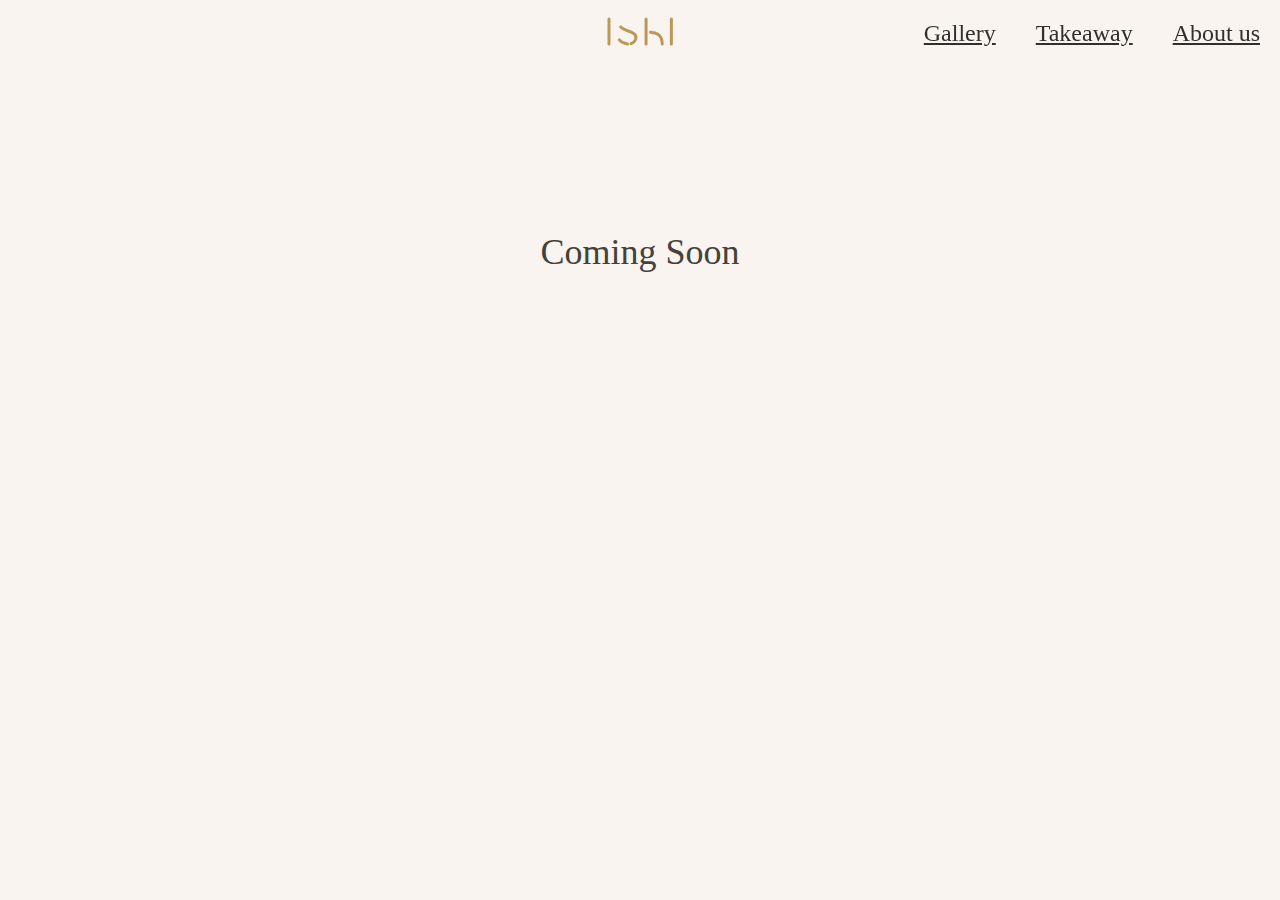
<file: cs.html>
<html lang="it">

<head>
	<meta charset="utf-8">
	<meta name="format-detection" content="telephone=no">
	<meta name="apple-mobile-web-app-capable" content="yes">
	<meta name="viewport" content="minimal-ui, width=device-width, initial-scale=1, minimum-scale=1, user-scalable=no">

	<title>𝒾𝓈𝒽𝒾 𝒻𝓊𝓈𝒾𝑜𝓃</title>

	<link rel="icon" type="image/png" href="/icons/icon-72x72.png" sizes="72x72">
	<link rel="icon" type="image/png" href="/icons/icon-96x96.png" sizes="96x96">
	<link rel="icon" type="image/png" href="/icons/icon-192x192.png" sizes="192x192">

	<link rel="apple-touch-icon" href="/icons/icon-192x192.png" sizes="192x192">

	<meta name="apple-mobile-web-app-status-bar-style" content="black">

	<!-- Global site tag (gtag.js) - Google Analytics -->
    <script async src="https://www.googletagmanager.com/gtag/js?id=UA-128974444-6"></script>
    <script>
      window.dataLayer = window.dataLayer || [];
      function gtag(){dataLayer.push(arguments);}
      gtag('js', new Date());
    
      gtag('config', 'UA-128974444-6');
    </script>

	<script src="https://cdn.jsdelivr.net/npm/jquery@3.2.1/dist/jquery.min.js"></script>

	<script>
		$(window).on("beforeunload", function() {
			$(window).scrollTop(0);
		});
	</script>

</head>

<body style="overflow: scroll;">
	<div class="content">
		<div class="brrrand pa">
			<a href="/index.html">
				<svg width="66" height="29" viewBox="0 0 66 29" fill="none" xmlns="http://www.w3.org/2000/svg">
					<path d="M2 2V27" stroke="" stroke-width="3" stroke-linecap="round" stroke-linejoin="round"></path>
					<path d="M39.0588 2V27" stroke="" stroke-width="3" stroke-linecap="round" stroke-linejoin="round"></path>
					<path d="M64.353 2V27" stroke="" stroke-width="3" stroke-linecap="round" stroke-linejoin="round"></path>
					<path d="M13.7646 9.94116C14.647 10.9216 17.4932 12.7527 20.5294 13.7647C24.0588 14.9412 26.1176 16.1176 26.9999 16.7059C29.3529 18.2745 30.647 23.647 24.0588 26.7059" stroke="" stroke-width="3" stroke-linecap="round" stroke-linejoin="round"></path>
					<path d="M20.5295 27C18.9609 26.804 14.6471 25.8236 12.2942 22.8824" stroke="" stroke-width="3" stroke-linecap="round" stroke-linejoin="round"></path>
					<path d="M43.4707 15.2353C47.6864 15.6274 55.2354 16.4118 55.2354 27" stroke="" stroke-width="3" stroke-linecap="round" stroke-linejoin="round"></path>
				</svg>

			</a>
		</div>

		<div class="button_container pa" id="toggle">
			<span class="top"></span>
			<span class="middle"></span>
			<span class="bottom"></span>
		</div>

		<div class="overlay pa" id="overlay">
			<nav class="overlay-menu">
				<ul>
					<li><a href="/cs.html">About us</a></li>
					<li><a href="/pwa-t.0.1.html">Takeaway</a></li>
					<li><a href="/cs.html">Gallery</a></li>
				</ul>
			</nav>

			<footer>

				<div class="iframe_container">

					<iframe src="https://www.google.com/maps/d/u/0/embed?mid=11EVLFHxAn3lMBd7Q2YS7lhyvxJ8uCoAP"></iframe>
				</div>

				<p class=""><a href="tel:3665426215">Tel: +39 366 542 6215</a></p>

			</footer>
		</div>

		<main class="main">

			<div class="co">
				<div class="intro-cs">
					<h1>Coming Soon</h1>
				</div>
				<div style="height: 5vh;"></div>
			</div>
		</main>
	</div>

	<style>
		@font-face {
			font-family: 'Roxborough CF';
			src: url("https://ishifusion.it/css/RoxboroughCF-Light.woff2") format("woff2"), url("https://ishifusion.it/css/RoxboroughCF-Light.woff") format("woff");
			font-weight: 300;
			font-style: normal;
		}

		* {
			box-sizing: border-box;
		}

		* ::-webkit-scrollbar {
			width: 0;
			display: none;
		}

		html,
		body {
			height: 100%;
			width: 100vw;
			margin: 0;
			padding: 0;
			overflow: hidden;
		}

		body {
			background: #FAF4F0;
		}
		
		.pa{
		    pointer-events: all;
		}

		a {
			color: #303030;
			text-decoration: none;
			text-decoration: underline;
			cursor: pointer;
		}

		.content,
		.main {
			position: relative;
			z-index: 10;
			background: #FAF4F0;
			overflow-x: hidden;
		}

		.content {
			pointer-events: none;
		}

		.main {
			padding-top: 0;
			overflow-y: scroll;
		}

		.main * {
			pointer-events: all;
		}

		h1,
		h2,
		h3,
		p {
			font-weight: 300;
		}

		h1,
		h2 {
			color: #44423B;
			font-family: 'Roxborough CF';
		}

		h2 {
			font-size: 32px;
		}

		p {
			color: #77756D;
			font-size: 12px;
			margin: 21px 0;
			line-height: 150%;
			font-family: 'Montserrat', sans-serif;
		}

		span {
			color: #9B7F79;
			font-family: 'Montserrat', sans-serif;
		}


		footer {
			padding: 0 12px;
		}

		footer p {
			font-size: 16px;
		}
		
		.intro-cs{
			height: 50vh;
			width: 100%;
			text-align: center;
			padding: 23vh 0;
		}
		
		.intro-cs h1{
			font-size: 4vh;
		}

		.overlay footer {
			position: absolute;
			bottom: 8px;
			height: 50%;
			padding: 0;
		}

		.overlay footer iframe {
			width: 100vw;
			height: calc(100% + 48px);
			transform: translateY(-48px);
		}

		.overlay footer h3 {
			color: #FAF4F0;
		}

		.overlay footer p {
			display: inline-block;
			margin: 3px 0 0 21px;
			font-size: 18px;
		}

		.brrrand {
			position: fixed;
			top: 10px;
			left: 50%;
			transform: translate(-50%, 7px);
			height: 27px;
			cursor: pointer;
			z-index: 100;
			stroke: #BA8334;
		}

		.brrrand svg {
			stroke: #BA9855;
		}

		.overlay {
			position: fixed;
			background: #BA9855;
			z-index: 90;
			top: 0;
			left: 0;
			width: 100%;
			height: 100%;
			opacity: 1;
			visibility: hidden;
			transition: opacity 0.35s, visibility 0.35s, height 0.45s;
			transition-timing-function: cubic-bezier(0.25, 0.74, 0.22, 0.99);
			overflow: hidden;
		}

		.overlay ul {
			list-style: none;
			padding: 0;
			margin: 0 auto;
			display: inline-block;
			position: relative;
			visibility: visible;
			height: 100%;
		}

		.overlay-menu ul li {
			font-family: 'Roxborough CF';
			font-weight: 300;
			font-style: normal;
		}

		.pc-content {
			display: none;
			font-size: 18px;
		}

		@media (min-width: 960px) {
			.overlay-menu ul {
				float: right;
			}

			.overlay-menu ul li {
				font-size: 24px;
				float: right;
				margin: 20px;
				color: #303030;
			}
		}

		@media (max-width: 960px) {
			.overlay {
				height: 0%;
				opacity: 0;
			}

			.brrrand:hover {
				opacity: 0.7;
				transition: opacity 0.25s cubic-bezier(0.25, 0.74, 0.22, 0.99);
			}

			.button_container {
				position: fixed;
				top: 23px;
				right: 21px;
				height: 27px;
				width: 32px;
				cursor: pointer;
				z-index: 100;
				transition: opacity 0.25s cubic-bezier(0.25, 0.74, 0.22, 0.99);
			}

			.button_container:hover {
				opacity: 0.7;
			}

			.button_container.active .top {
				-webkit-transform: translateY(9px) translateX(0) rotate(45deg);
				transform: translateY(9px) translateX(0) rotate(45deg);
				background: #BA9855;
			}

			.button_container.active .middle {
				opacity: 0;
				background: #BA9855;
			}

			.button_container.active .bottom {
				-webkit-transform: translateY(-9px) translateX(0) rotate(-45deg);
				transform: translateY(-9px) translateX(0) rotate(-45deg);
				background: #BA9855;
			}

			.button_container span {
				background: #BA9855;
				border: none;
				height: 1.5px;
				width: 100%;
				position: absolute;
				top: 0;
				left: 0;
				transition: all 0.7s ease;
				cursor: pointer;
			}

			.button_container span:nth-of-type(2) {
				top: 9px;
			}

			.button_container span:nth-of-type(3) {
				top: 18px;
			}

			.overlay {
				transition: all 0.5s;
				height: 100%;
				width: 100%;
			}

			.overlay li {
				margin: 12px;
			}

			.overlay.open {
				opacity: 1;
				visibility: visible;
				transition: all 0.5s;
				transition-timing-function: ease;
			}

			.overlay.open ul {
				visibility: visible;
			}

			.overlay li {
				transition: all 0.75s ease 0.3s;
			}

			.overlay li:nth-of-type(2) {
				transition: all 0.75s ease 0.35s;
			}

			.overlay li:nth-of-type(3) {
				transition: all 0.75s ease 0.4s;
			}

			.overlay li:nth-of-type(4) {
				transition: all 0.75s ease 0.45s;
			}

			.overlay.open li {
				opacity: 1;
				transform: translatex(0%);
				transition: all 0.75s ease 0.3s;
			}

			.overlay.open li:nth-of-type(2) {
				opacity: 1;
				transform: translatex(0%);
				transition: all 0.75s ease 0.35s;
			}

			.overlay.open li:nth-of-type(3) {
				opacity: 1;
				transform: translatex(0%);
				transition: all 0.75s ease 0.4s;
			}

			.overlay.open li:nth-of-type(4) {
				opacity: 1;
				transform: translatex(0%);
				transition: all 0.75s ease 0.45s;
			}

			.overlay nav {
				position: relative;
				height: calc(50% - 66px);
				transform: translateY(66px);
				font-size: 28px;
				font-family: 'Roxborough CF';
				font-weight: 400;
				text-align: center;
			}

			.overlay ul li {
				height: 25%;
				width: 100%;
				margin: calc(100% / 4) 0;
				min-height: 50px;
				position: relative;
				opacity: 0;
				transform: translatex(20%);
			}

			.overlay ul li a,
			p {
				display: block;
				position: relative;
				text-decoration: none;
				overflow: hidden;
			}

			.overlay a {
				color: #FAF4F0;
			}

			.overlay ul li a:hover:after,
			.overlay ul li a:focus:after,
			.overlay ul li a:active:after {
				width: 100%;
			}

			.overlay ul li a:after {
				content: "";
				position: absolute;
				bottom: 0;
				left: 50%;
				width: 0%;
				-webkit-transform: translateX(-50%);
				transform: translateX(-50%);
				height: 3px;
				background: #fff;
				transition: 0.35s;
			}

			.overlay ul li {
				opacity: 0;
			}

			.overlay ul {
				visibility: hidden;
				position: absolute;
				height: auto;
				top: 50%;
				left: 50%;
				transform: translate(-50%, -50%);
			}

			.opened, .opened svg {
				stroke: #FAF4F0;
			}

			.bopened {
				background: #FAF4F0 !important;
			}
		}

		.iframe_container {
			overflow: hidden;
			padding: 0;
			margin: 0;
			height: calc(87%);
		}
	</style>
	<script>
		$("#toggle").click(function() {
			$(this).toggleClass("active");
			$(".overlay").toggleClass("open");
			$(".brrrand").toggleClass("opened");
			$(".top,.middle,.bottom").toggleClass("bopened");
		});
	</script>

</body>

</html>
</file>
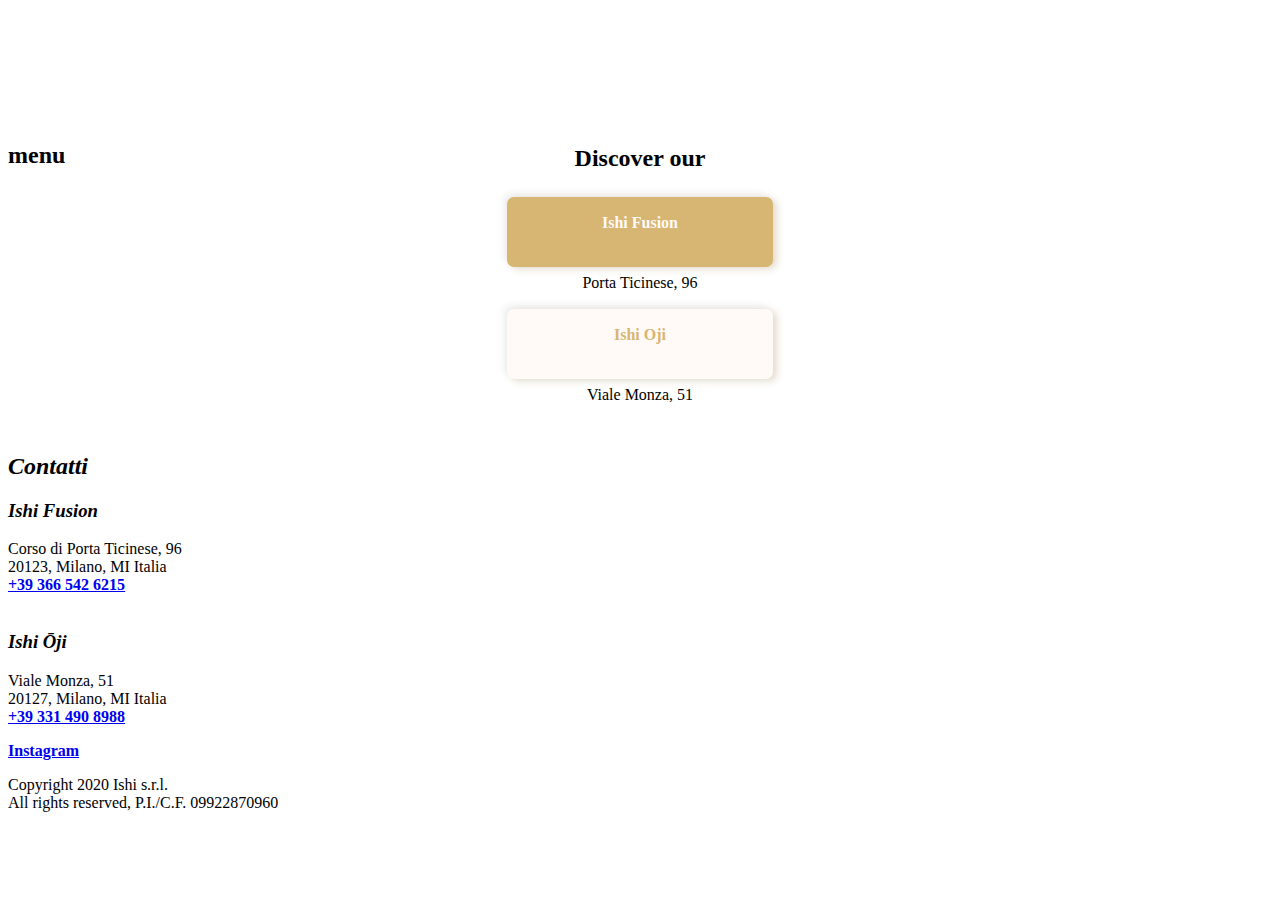
<file: menu-.html>
<!DOCTYPE html>
<html lang="en">

<head>
	<meta charset="utf-8">
	<meta name="format-detection" content="telephone=no">
	<meta name="apple-mobile-web-app-capable" content="yes">
	<meta name="apple-mobile-web-app-status-bar-style" content="black" />
	<meta name="viewport" content="minimal-ui, width=device-width, initial-scale=1, minimum-scale=1, user-scalable=no">

	<title>𝒾𝓈𝒽𝒾 𝒻𝓊𝓈𝒾𝑜𝓃 | Menù Riapertura</title>

	<link rel="manifest" href="../manifest8.json" />

	<link rel="icon" type="image/png" href="/icons/icon-72x72.png" sizes="72x72" />
	<link rel="icon" type="image/png" href="/icons/icon-96x96.png" sizes="96x96" />
	<link rel="icon" type="image/png" href="/icons/icon-192x192.png" sizes="192x192" />
	<link rel="apple-touch-icon" href="/icons/icon-192x192.png" sizes="192x192" />
	<link rel="stylesheet" href="https://ishifusion.it/css/main.css"/>

	<!-- Global site tag (gtag.js) - Google Analytics -->
	<script async src="https://www.googletagmanager.com/gtag/js?id=UA-128974444-6"></script>
	<script>
		window.dataLayer = window.dataLayer || [];

		function gtag() {
			dataLayer.push(arguments);
		}
		gtag('js', new Date());
		gtag('config', 'UA-128974444-6');
	</script>
	<script src="https://cdnjs.cloudflare.com/ajax/libs/jquery/2.1.3/jquery.min.js"></script>
</head>

<body>

	<div class="brrrand"><a href="/index.html"><svg width="66" height="29" viewBox="0 0 66 29" fill="none" xmlns="<http://www.w3.org/2000/svg">
				<path d="M2 2V27" stroke="" stroke-width="3" stroke-linecap="round" stroke-linejoin="round" />
				<path d="M39.0588 2V27" stroke="" stroke-width="3" stroke-linecap="round" stroke-linejoin="round" />
				<path d="M64.353 2V27" stroke="" stroke-width="3" stroke-linecap="round" stroke-linejoin="round" />
				<path d="M13.7646 9.94116C14.647 10.9216 17.4932 12.7527 20.5294 13.7647C24.0588 14.9412 26.1176 16.1176 26.9999 16.7059C29.3529 18.2745 30.647 23.647 24.0588 26.7059" stroke="" stroke-width="3" stroke-linecap="round" stroke-linejoin="round" />
				<path d="M20.5295 27C18.9609 26.804 14.6471 25.8236 12.2942 22.8824" stroke="" stroke-width="3" stroke-linecap="round" stroke-linejoin="round" />
				<path d="M43.4707 15.2353C47.6864 15.6274 55.2354 16.4118 55.2354 27" stroke="" stroke-width="3" stroke-linecap="round" stroke-linejoin="round" /></svg></a></div>

	
	
	<main class="main">

		<article class="" style="margin: 42px 0">
			<h2 class="f_lum" style="display: table;transform: translate(-50%, 42px); position: relative; left: 50%;">Discover our</h2>
			<h2 class="f_cld aln-rf mvi" style="transform: translate(50%, -30%); position: relative; right: 50%;">menu</h2>

			<div class="v_img int1"></div>

      <div class="restaurants">
        <div class="res--child button--i" id="ishi">
          Ishi Fusion<!-- <svg width="45" height="21" viewBox="0 0 45 21" fill="none" xmlns="http://www.w3.org/2000/svg">
            <path d="M43.5336 0C42.9802 0 42.585 0.395257 42.585 0.948617V18.8933C42.585 19.4466 43.0593 19.8419 43.5336 19.8419C44.0869 19.8419 44.4822 19.3676 44.4822 18.8933V4.18972V0.948617C44.5612 0.474308 44.0869 0 43.5336 0Z" fill="#FFFAF7"/>
            <path d="M0.948616 0C0.395257 0 0 0.395257 0 0.948617V18.8933C0 19.4466 0.474308 19.8419 0.948616 19.8419C1.50198 19.8419 1.89723 19.3676 1.89723 18.8933V4.18972V0.948617C1.89723 0.474308 1.50198 0 0.948616 0Z" fill="#FFFAF7"/>
            <path d="M17.1821 10.0395C16.3916 9.64426 15.2849 9.249 13.941 8.85375C12.7552 8.45849 11.8857 8.14228 11.1742 7.90513C10.5418 7.58892 9.98843 7.19367 9.51412 6.71936C9.43507 6.56126 9.35602 6.48221 9.27696 6.3241C9.27696 6.3241 9.27697 6.24505 9.19791 6.24505C9.19791 6.166 9.11886 6.166 9.11886 6.08695C8.88171 5.84979 8.5655 5.61264 8.2493 5.61264C7.61689 5.61264 7.14258 6.08695 7.14258 6.71936C7.14258 6.95651 7.22163 7.19367 7.30068 7.35177C7.37973 7.43082 7.45878 7.50987 7.45878 7.58893C8.01214 8.30039 8.72361 8.85375 9.51412 9.249C10.3046 9.64426 11.4114 10.0395 12.7552 10.4348C13.941 10.83 14.8896 11.1462 15.522 11.4624C16.1544 11.7786 16.7078 12.1739 17.1821 12.6482C17.6564 13.2016 17.8936 13.834 17.8936 14.7035C17.8936 15.7312 17.4193 16.6008 16.5497 17.1541C16.0754 17.4703 15.6011 17.7075 14.9687 17.8656C14.5734 18.0237 14.3363 18.3399 14.3363 18.7352C14.3363 19.2095 14.7315 19.6838 15.2849 19.6838C15.3639 19.6838 15.3639 19.6838 15.443 19.6838C15.522 19.6838 15.522 19.6838 15.6011 19.6838C15.6011 19.6838 15.6011 19.6838 15.6801 19.6838C16.0754 19.6047 16.3916 19.4466 16.7078 19.3676C17.8145 18.8933 18.605 18.2609 19.2374 17.4703C19.8699 16.6798 20.107 15.7312 20.107 14.6245C20.107 13.4387 19.7908 12.4111 19.2374 11.6996C18.6841 10.9881 18.0517 10.4348 17.1821 10.0395Z" fill="#FFFAF7"/>
            <path d="M13.2297 18.2609C13.1506 18.1818 12.9925 18.1818 12.9135 18.1028C12.8344 18.1028 12.8344 18.1028 12.7554 18.1028H12.6763C11.6486 18.0237 10.7 17.7866 9.67235 17.3913C8.88183 17.0751 8.17037 16.6008 7.45891 16.1265L7.37986 16.0475C7.3008 15.9684 7.22175 15.9684 7.22175 15.8894C6.9846 15.8103 6.8265 15.8103 6.66839 15.8103C6.51029 15.8103 6.27314 15.8894 6.19409 15.9684C5.95693 16.1265 5.79883 16.3637 5.79883 16.6799C5.79883 16.917 5.87788 17.0751 6.03598 17.3123L6.11503 17.3913C6.19408 17.4704 6.19409 17.4704 6.27314 17.4704C7.06365 18.1028 8.01227 18.6562 9.03993 19.1305C10.2257 19.6048 11.4905 19.921 12.7554 19.921H12.8344C12.9925 19.921 13.2297 19.8419 13.3087 19.7629C13.5459 19.6048 13.704 19.2886 13.704 18.9724C13.704 18.6562 13.4668 18.419 13.2297 18.2609Z" fill="#FFFAF7"/>
            <path d="M25.431 0C24.9567 0 24.4824 0.395257 24.4824 0.869565V0.948617C24.4824 0.948617 24.4824 0.948617 24.4824 1.02767C24.4824 1.02767 24.4824 1.02767 24.4824 1.10672V18.8933C24.4824 18.8933 24.4824 18.8933 24.4824 18.9723C24.4824 18.9723 24.4824 18.9723 24.4824 19.0514C24.4824 19.5257 24.9567 20 25.431 20C25.9844 20 26.3797 19.6047 26.3797 19.0514V18.9723V0.948617V0.869565C26.3006 0.395257 25.9053 0 25.431 0Z" fill="#FFFAF7"/>
            <path fill-rule="evenodd" clip-rule="evenodd" d="M28.83 9.78143C28.3861 9.78143 27.9395 10.136 27.9395 10.6719C27.9395 11.1158 28.294 11.5625 28.83 11.5625C32.9651 11.5625 36.398 14.9176 36.398 19.1304C36.398 19.5743 36.7525 20.021 37.2885 20.021C37.7323 20.021 38.179 19.6664 38.179 19.1304L38.179 19.1289C38.0991 14.017 33.9459 9.78143 28.83 9.78143Z" fill="#FFFAF7"/>
          </svg> -->
        </div>
        <p style="margin: 0 auto 7px">Porta Ticinese, 96</p>
        <div class="res--child button--ii" id="oji">
          Ishi Oji<!-- <svg width="29" height="24" viewBox="0 0 29 24" fill="none" xmlns="http://www.w3.org/2000/svg">
            <path d="M27.9324 0.00982666C27.4014 0.00982666 26.959 0.442438 26.959 0.9832V18.8087C26.959 19.3396 27.3916 19.7821 27.9324 19.7821C28.4633 19.7821 28.9057 19.3494 28.9057 18.8087V0.9832C28.9057 0.442438 28.4633 0.00982666 27.9324 0.00982666Z" fill="#D7B572"/>
            <path d="M21.6201 0.00982666C21.0891 0.00982666 20.6467 0.442438 20.6467 0.9832V14.6104C20.6467 18.7202 17.3038 22.0532 13.2038 22.0532C12.6729 22.0532 12.2305 22.4859 12.2305 23.0266C12.2305 23.5576 12.6631 24 13.2038 24C18.3755 24 22.5836 19.7919 22.5836 14.6202V0.9832C22.5934 0.442438 22.1608 0.00982666 21.6201 0.00982666Z" fill="#D7B572"/>
            <path d="M15.2102 12.1721C15.2102 11.3363 15.0725 10.5203 14.807 9.7337C14.6399 9.22244 14.0893 8.94714 13.578 9.12412C13.0668 9.29127 12.8013 9.84186 12.9685 10.3531C13.1651 10.9332 13.2634 11.5428 13.2634 12.1721C13.2634 15.2986 10.7267 17.8353 7.60016 17.8353C4.47357 17.8353 1.93691 15.2986 1.93691 12.1721C1.93691 9.04546 4.47357 6.5088 7.60016 6.5088C9.18312 6.5088 10.7071 7.17738 11.7788 8.34739C12.1426 8.74067 12.7521 8.77016 13.1454 8.40638C13.5387 8.04259 13.5682 7.43301 13.2044 7.03973C11.7689 5.47643 9.72388 4.57188 7.60016 4.57188C3.41171 4.57188 0 7.9836 0 12.1721C0 16.3605 3.41171 19.7722 7.60016 19.7722C11.7984 19.782 15.2102 16.3703 15.2102 12.1721Z" fill="#D7B572"/>
            <path d="M4.70873 1.94674H9.99836C10.5293 1.94674 10.9717 1.51413 10.9717 0.973369C10.9717 0.442439 10.5391 0 9.99836 0H4.70873C4.1778 0 3.73535 0.432607 3.73535 0.973369C3.74518 1.51413 4.1778 1.94674 4.70873 1.94674Z" fill="#D7B572"/>
          </svg> -->
        </div>
        <p style="margin: 0 auto 7px">Viale Monza, 51</p>
      </div>
		</article>
		

	</main>

      <div id="block"></div>
			
			<div class="mod" id="pricing">
				<div class="dragger"></div>
				
				<div class="menu" id="services">
					<div class="menu--child button--i"><a href="./ishi-pranzo.pdf">Pranzo</a></div>
					<div class="menu--child button--i"><a href="./ishi-pranzo-ayce.pdf">Pranzo AYCE</a></div>
					<div class="menu--child button--ii"><a href="./ishi-cena-ayce.pdf">Cena AYCE</a></div>
				</div>
        <p class="hint">Ishi Fusion, Porta Ticinese, 96</p>
			</div>

      <div class="mod" id="pricing2">
				<div class="dragger"></div>
				
				<div class="menu" id="services">
					<div class="menu--child button--i"><a href="./oji-pranzo.pdf">Pranzo</a></div>
					<div class="menu--child button--i"><a href="./oji-pranzo-ayce.pdf">Pranzo AYCE</a></div>
					<div class="menu--child button--ii"><a href="./oji-cena-ayce.pdf">Cena AYCE</a></div>
				</div>
        <p class="hint">Ishi Ōji, Viale Monza, 51</p>
			</div>

	<footer>
		<h2><i>Contatti</i></h2>
		<h3><i>Ishi Fusion</i></h3>
		<p>Corso di Porta Ticinese, 96<br />20123, Milano, MI Italia<br /><a href="tel:3665426215"><span class="phone"><b>+39 366 542 6215</b></span></a><br /><br /></p>

		<h3><i>Ishi Ōji</i></h3>
		<p>Viale Monza, 51<br />20127, Milano, MI Italia<br /><a href="tel:3314908988"><span class="phone"><b>+39 331 490 8988</b></span></a></p>

		<div style="display: flex; flex-direction: column;">
			<a href="https://www.instagram.com/ishifusion/"><span><b>Instagram</b></span></a>
			<!-- <a href="mailto:info@ishifusion.it"><span><b>info@ishifusion.it</b></span></a> -->
		</div>
		<div class=" ">
			<p>Copyright 2020 Ishi s.r.l.<br />All rights reserved, P.I./C.F. 09922870960</p>
		</div>
	</footer>
  
  <style>
    
    :root {
      /* --i: #2e3133;
      --ii: rgba(46, 49, 51, 0.7);
      --iii: rgba(46, 49, 51, 0.3);
      --bg: #f3f3f3; */
      -webkit-text-size-adjust: none;
      --transition: cubic-bezier(0.42, 0, 0.21, 0.99);
    }

    .restaurants{
      text-align: center;
    }


    .mod{
      width: 100vw;
      text-align: center;

      background: #F0F0F0;
      box-shadow: 0px -4px 14px rgba(0, 0, 0, 0.17);
      border-radius: 24px 24px 0px 0px;

      position: fixed;
      transform: translatey(100vh);
      left: 0;
      right: 0;
      bottom: 0;
      z-index: 50;
      
      transition: transform .7s var(--transition);
    }

    .mod.show{
      transform: translatey(0);
    }

    @media only screen and (min-width: 816px){
      .mod{
        width: 70vw;
        left: 50%;
        transform: translatey(100vh) translatex(-50%);
      }
      .mod.show{
        transform: translatey(0) translatex(-50%);
      }
    }

    #block{
      position: fixed;
      top:0;
      right:0;
      bottom:0;
      left:0;
      background: black;
      opacity: 0;
      z-index: 45;
      pointer-events: none;
      transition: opacity .5s var(--transition);
    }

    #block.show{
      opacity:.3;
      pointer-events: all;
      transition: opacity .5s var(--transition);
    }

    .dragger{
      width: 30vw;
      height: 3px;
      margin: 10px auto 24px;

      background: #303030;
      opacity: .5;
      border-radius: 100px;
    }


    .menu--child a, .button--i, .button--ii{
      width: 100%;
      height: 100%;
      display: block;

      font-family: 'Busoramm';
      font-weight: 600;
    	font-size: 16px;
    	text-decoration: none;
    }

    .button--i{
      color: #FFFAF7;

      background: #D7B572;
    }

    .button--ii{
      color: #D7B572;

      background: #FFFAF7;
    }

    .button--i, .button--ii{
      width: 266px;
      height: 53px;
      margin: 17px auto 7px;
      display: block;
      position: relative;

      text-align: center;
      padding-top: 17px;
      box-shadow: 4px 2px 7px rgba(191, 172, 136, 0.42), -4px -4px 7px rgba(180, 180, 180, 0.2);
      border-radius: 7px; 
    }

    .button--i a{
      color: #FFFAF7;
    }

    .button--ii a{
      color: #D7B572;
    }

    .button--i svg, .button--ii svg{
      display: block;
      margin: auto;
    }

    article{
      overflow: hidden;
    }
    
    .int1 {
			    margin: 12px auto;
    background-image: url(https://ishifusion.it/image/sashimi-misto.jpeg);
    background-repeat: no-repeat;
    background-position: 70% 98%;
    background-size: 170%;
		}
  </style>

	<script>


    document.querySelector("#ishi").addEventListener("click", (event) => {
      document.getElementById('pricing').classList.add("show");
      document.getElementById('block').classList.add("show");
    });

    document.querySelector("#oji").addEventListener("click", (event) => {
      document.getElementById('pricing2').classList.add("show");
      document.getElementById('block').classList.add("show");
    });

    document.querySelector("#block, .dragger").addEventListener("click", (event) => {
      document.getElementById('pricing').classList.remove("show");
      document.getElementById('pricing2').classList.remove("show");
      document.getElementById('block').classList.remove("show");
    });


		// $('#refuse').click(function() {
		// 	$(".android-pwa-indications").css("opacity", "0");
		// 	$(".android-pwa-indications").css("pointer-events", "none");
		// });
		// $('#cancel').click(function() {
		// 	$(".ios-pwa-indications").css("opacity", "0");
		// 	$(".ios-pwa-indications").css("pointer-events", "none");
		// });
		// $('#close-announcement').click(function() {
		// 	$(".announcement").css("opacity", "0");
		// 	$(".announcement").css("pointer-events", "none");
		// });
	</script>

	<script>
		$("#toggle").click(function() {
			$(this).toggleClass("active");
			$(".overlay").toggleClass("open");
			$(".brrrand").toggleClass("opened");
			$(".top,.middle,.bottom").toggleClass("bopened");
		});
	</script>
</body>

</html>
</file>
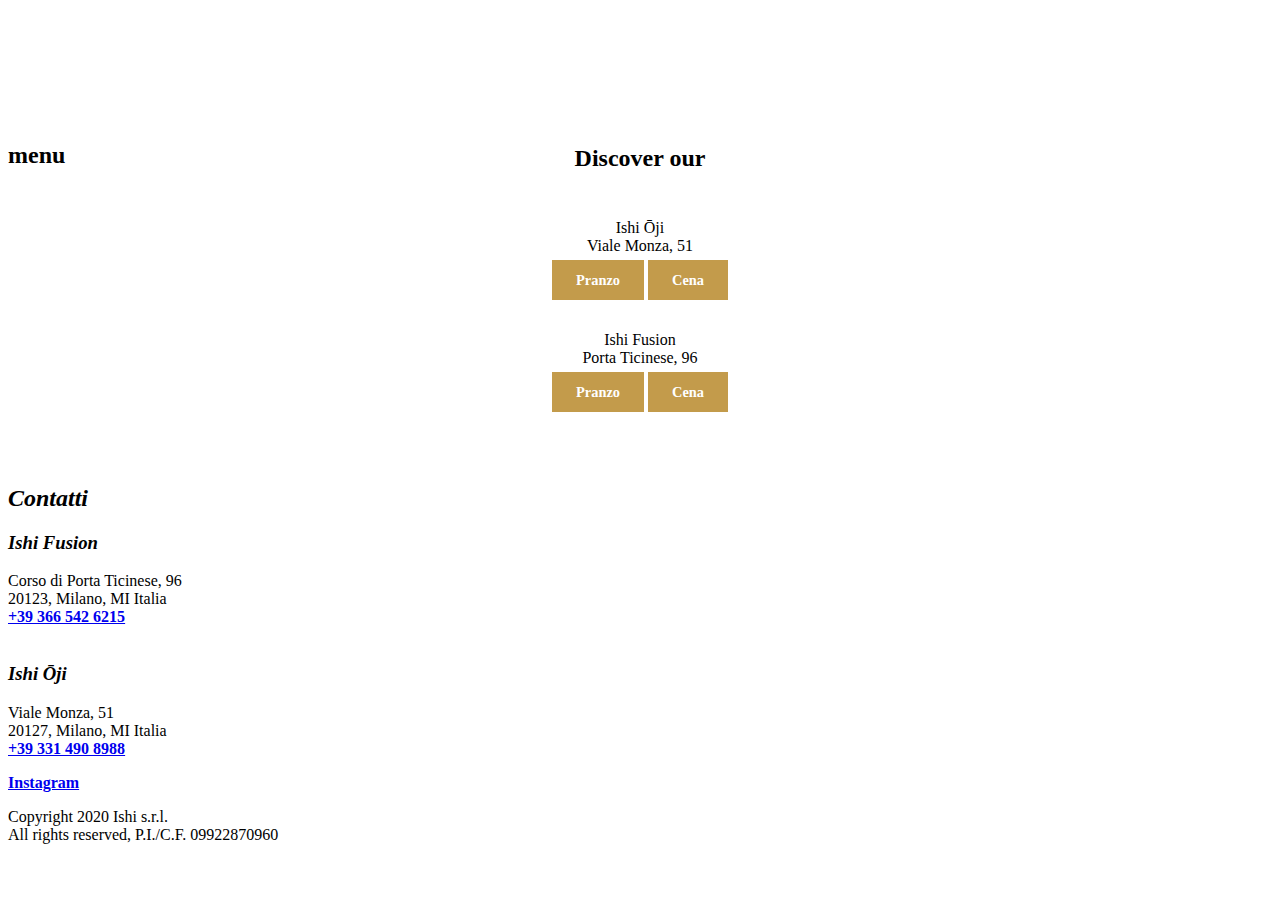
<file: riapertura-menu.html>
<!DOCTYPE html>
<html lang="en">

<head>
	<meta charset="utf-8">
	<meta name="format-detection" content="telephone=no">
	<meta name="apple-mobile-web-app-capable" content="yes">
	<meta name="apple-mobile-web-app-status-bar-style" content="black" />
	<meta name="viewport" content="minimal-ui, width=device-width, initial-scale=1, minimum-scale=1, user-scalable=no">

	<title>𝒾𝓈𝒽𝒾 𝒻𝓊𝓈𝒾𝑜𝓃 | Menù Riapertura</title>

	<link rel="manifest" href="../manifest8.json" />

	<link rel="icon" type="image/png" href="/icons/icon-72x72.png" sizes="72x72" />
	<link rel="icon" type="image/png" href="/icons/icon-96x96.png" sizes="96x96" />
	<link rel="icon" type="image/png" href="/icons/icon-192x192.png" sizes="192x192" />
	<link rel="apple-touch-icon" href="/icons/icon-192x192.png" sizes="192x192" />
	<link rel="stylesheet" href="https://ishifusion.it/css/main.css"/>

	<!-- Global site tag (gtag.js) - Google Analytics -->
	<script async src="https://www.googletagmanager.com/gtag/js?id=UA-128974444-6"></script>
	<script>
		window.dataLayer = window.dataLayer || [];

		function gtag() {
			dataLayer.push(arguments);
		}
		gtag('js', new Date());
		gtag('config', 'UA-128974444-6');
	</script>
	<script src="https://cdnjs.cloudflare.com/ajax/libs/jquery/2.1.3/jquery.min.js"></script>
</head>

<body>

	<div class="brrrand"><a href="/index.html"><svg width="66" height="29" viewBox="0 0 66 29" fill="none" xmlns="<http://www.w3.org/2000/svg">
				<path d="M2 2V27" stroke="" stroke-width="3" stroke-linecap="round" stroke-linejoin="round" />
				<path d="M39.0588 2V27" stroke="" stroke-width="3" stroke-linecap="round" stroke-linejoin="round" />
				<path d="M64.353 2V27" stroke="" stroke-width="3" stroke-linecap="round" stroke-linejoin="round" />
				<path d="M13.7646 9.94116C14.647 10.9216 17.4932 12.7527 20.5294 13.7647C24.0588 14.9412 26.1176 16.1176 26.9999 16.7059C29.3529 18.2745 30.647 23.647 24.0588 26.7059" stroke="" stroke-width="3" stroke-linecap="round" stroke-linejoin="round" />
				<path d="M20.5295 27C18.9609 26.804 14.6471 25.8236 12.2942 22.8824" stroke="" stroke-width="3" stroke-linecap="round" stroke-linejoin="round" />
				<path d="M43.4707 15.2353C47.6864 15.6274 55.2354 16.4118 55.2354 27" stroke="" stroke-width="3" stroke-linecap="round" stroke-linejoin="round" /></svg></a></div>

	
	
	<main class="main">

		<article class="" style="margin: 42px 0">
			<h2 class="f_lum" style="display: table;transform: translate(-50%, 42px); position: relative; left: 50%;">Discover our</h2>
			<h2 class="f_cld aln-rf mvi" style="transform: translate(50%, -30%); position: relative; right: 50%;">menu</h2>

			<div class="v_img int1"></div>
      <div class="links">
          <p>Ishi Ōji<br>Viale Monza, 51</p>
        <a href="./oji-pranzo.pdf" style="margin: 0 auto;">Pranzo</a>
        <a href="./oji.pdf" style="margin: 0 auto;">Cena</a>
       
      </div>
      
      <div class="links">
          <p>Ishi Fusion<br>Porta Ticinese, 96</p>
           <a href="./ishi-pranzo.pdf" style="margin: 0 auto;">Pranzo</a>
        <a href="./menu.pdf" style="margin: 0 auto;">Cena</a>
      </div>

			
		</article>
		

	</main>

	<footer>
		<h2><i>Contatti</i></h2>
		<h3><i>Ishi Fusion</i></h3>
		<p>Corso di Porta Ticinese, 96<br />20123, Milano, MI Italia<br /><a href="tel:3665426215"><span class="phone"><b>+39 366 542 6215</b></span></a><br /><br /></p>

		<h3><i>Ishi Ōji</i></h3>
		<p>Viale Monza, 51<br />20127, Milano, MI Italia<br /><a href="tel:3314908988"><span class="phone"><b>+39 331 490 8988</b></span></a></p>

		<div style="display: flex; flex-direction: column;">
			<a href="https://www.instagram.com/ishifusion/"><span><b>Instagram</b></span></a>
			<!-- <a href="mailto:info@ishifusion.it"><span><b>info@ishifusion.it</b></span></a> -->
		</div>
		<div class=" ">
			<p>Copyright 2020 Ishi s.r.l.<br />All rights reserved, P.I./C.F. 09922870960</p>
		</div>
	</footer>
  
  <style>
    .links{
  margin: 42px auto;
  text-align: center;
}

    .links a{
        font-family: 'Busoramm';
         font-weight: 600;
         background: #C39B4B;
         margin: 17px;
    	font-size: .9rem;
    	padding: 12px 24px;
    	text-decoration: none;
    	color: white;
    }
    article{
      overflow: hidden;
    }
    
    .int1 {
			    margin: 12px auto;
    background-image: url(https://ishifusion.it/image/sashimi-misto.jpeg);
    background-repeat: no-repeat;
    background-position: 70% 98%;
    background-size: 170%;
		}
</style>

	<script>
		$('#refuse').click(function() {
			$(".android-pwa-indications").css("opacity", "0");
			$(".android-pwa-indications").css("pointer-events", "none");
		});
		$('#cancel').click(function() {
			$(".ios-pwa-indications").css("opacity", "0");
			$(".ios-pwa-indications").css("pointer-events", "none");
		});
		$('#close-announcement').click(function() {
			$(".announcement").css("opacity", "0");
			$(".announcement").css("pointer-events", "none");
		});
	</script>

	<script>
		$("#toggle").click(function() {
			$(this).toggleClass("active");
			$(".overlay").toggleClass("open");
			$(".brrrand").toggleClass("opened");
			$(".top,.middle,.bottom").toggleClass("bopened");
		});
	</script>
</body>

</html>
</file>
